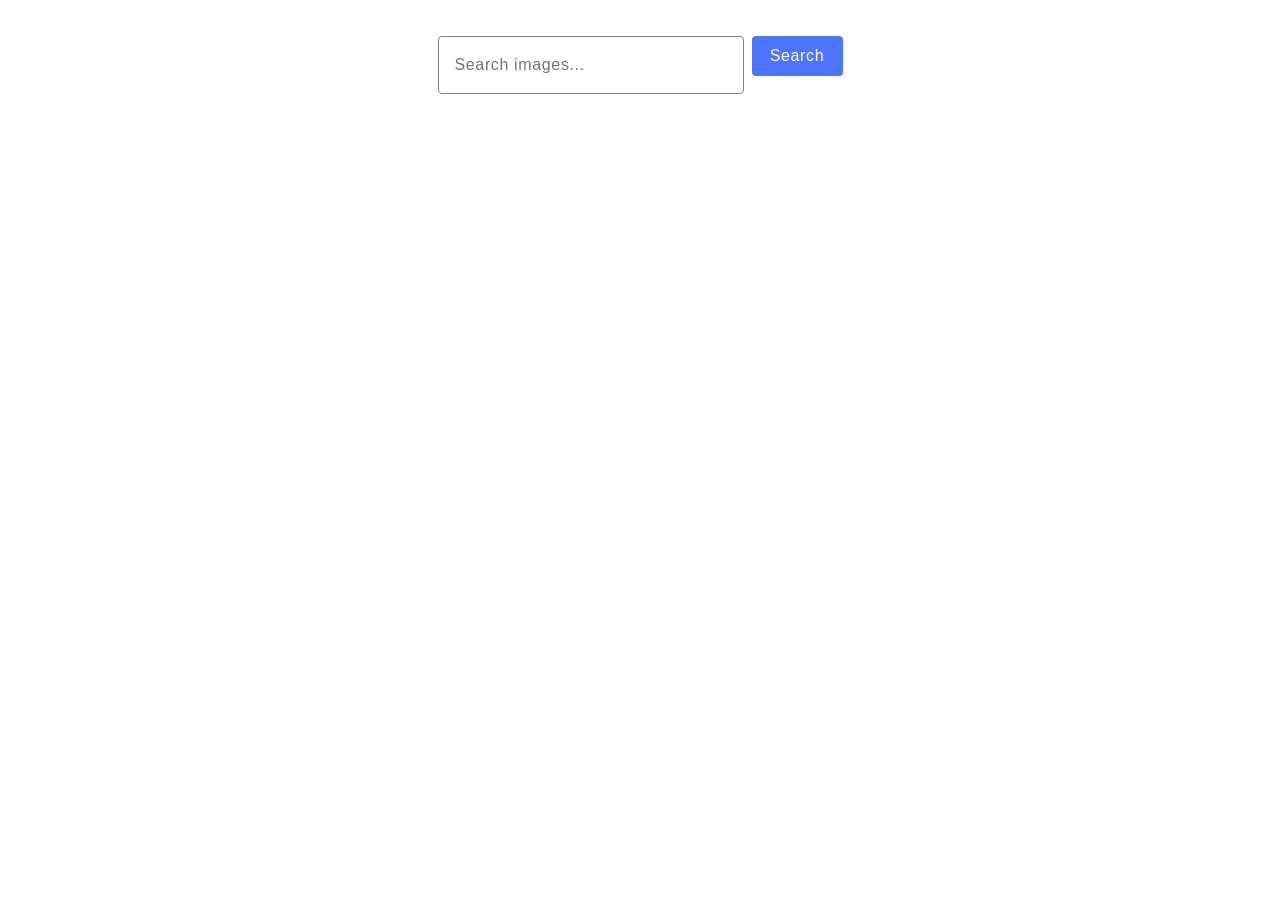
<file: src/index.html>
<!DOCTYPE html>
<html lang="en">
  <head>
    <meta charset="UTF-8" />
    <link rel="icon" type="image/svg+xml" href="/favicon.svg" />
    <meta name="viewport" content="width=device-width, initial-scale=1.0" />
    <title>Vanilla App Template</title>
    <link rel="stylesheet" href="./css/styles.css" />
  </head>
  <body>
    <main>
      <form class="form">
        <label>
          <input type="text" name="search-text" placeholder="Search images..." required>
        </label>
        <button type="submit">Search</button>
      </form>
      
      <span class="loader is-hidden"></span>

      <ul class="gallery"></ul>
    </main>

    <script type="module" src="./main.js"></script>
  </body>
</html>
</file>
<file: src/css/styles.css>
/**
  |============================
  | include css partials with
  | default @import url()
  |============================
*/
/* Common styles */
@import url('./reset.css');
@import url('./base.css');
@import url('./gallery.css');
</file>
